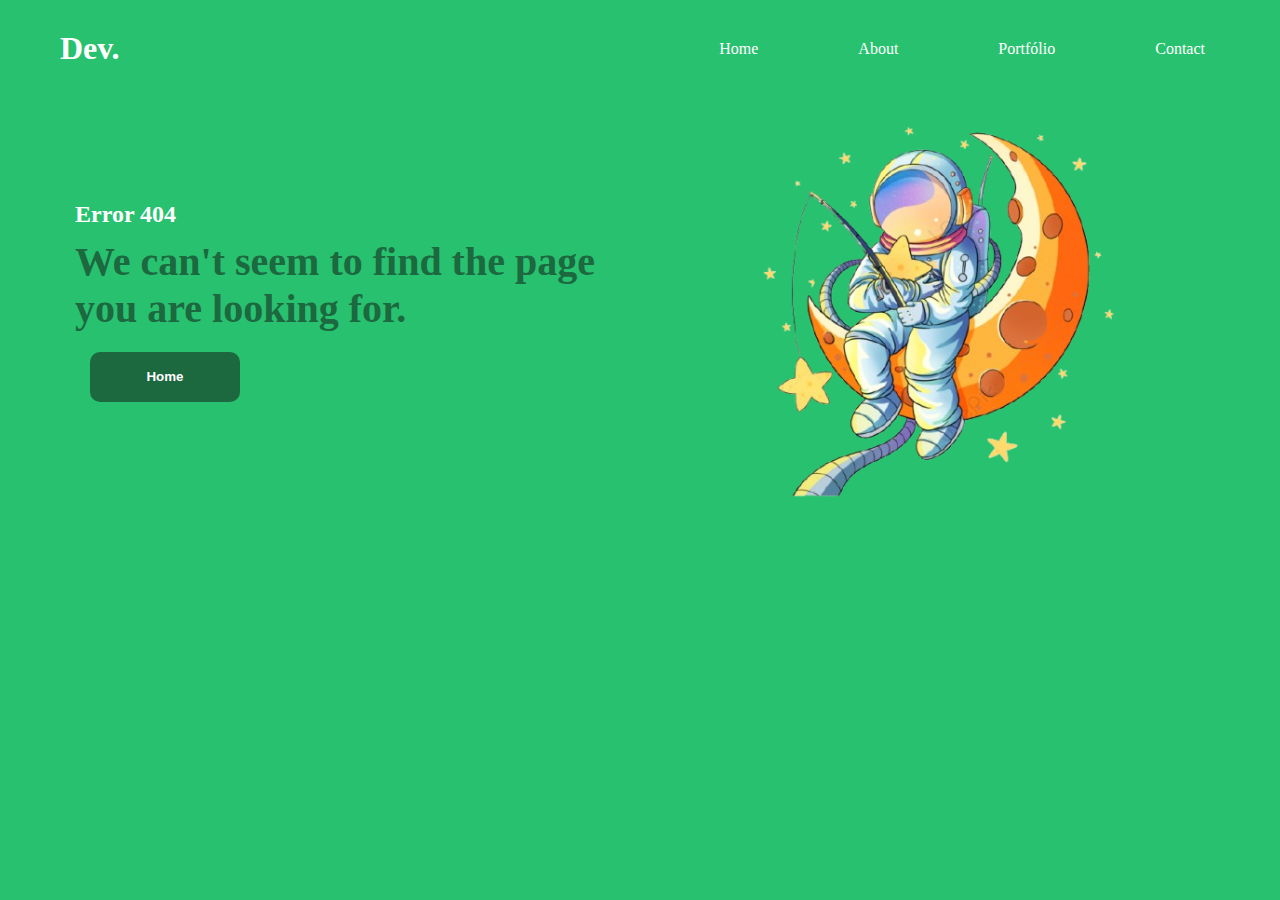
<file: exercicios-opcionais/primeiro-exercicio/src/index.html>
<!DOCTYPE html>
<html lang="pt-br">
<head>
    <meta charset="UTF-8">
    <meta name="viewport" content="width=device-width, initial-scale=1.0">
    <link rel="stylesheet" href="./style.css">
    <title>Primeiro Exercício</title>
</head>
<body>
    <header>
        <h1>Dev.</h1>
        <nav>
            <a href="#">Home</a>
            <a href="#">About</a>
            <a href="#">Portfólio</a>
            <a href="#">Contact</a>
        </nav>
    </header>
    <main>
        <section class="texto">
            <h2>Error 404</h2>
            <p>We can't seem to find the page you are looking for.</p>
            <div>
                <button>Home</button>
            </div>
        </section>
        <section class="imagem">
            <img
                id="astronauta" 
                src="/exercicios-opcionais/primeiro-exercicio/assets/image-astronauta.png"
                alt="imagem astronauta"
            />
        </section>
    </main>
</body>
</html>
</file>
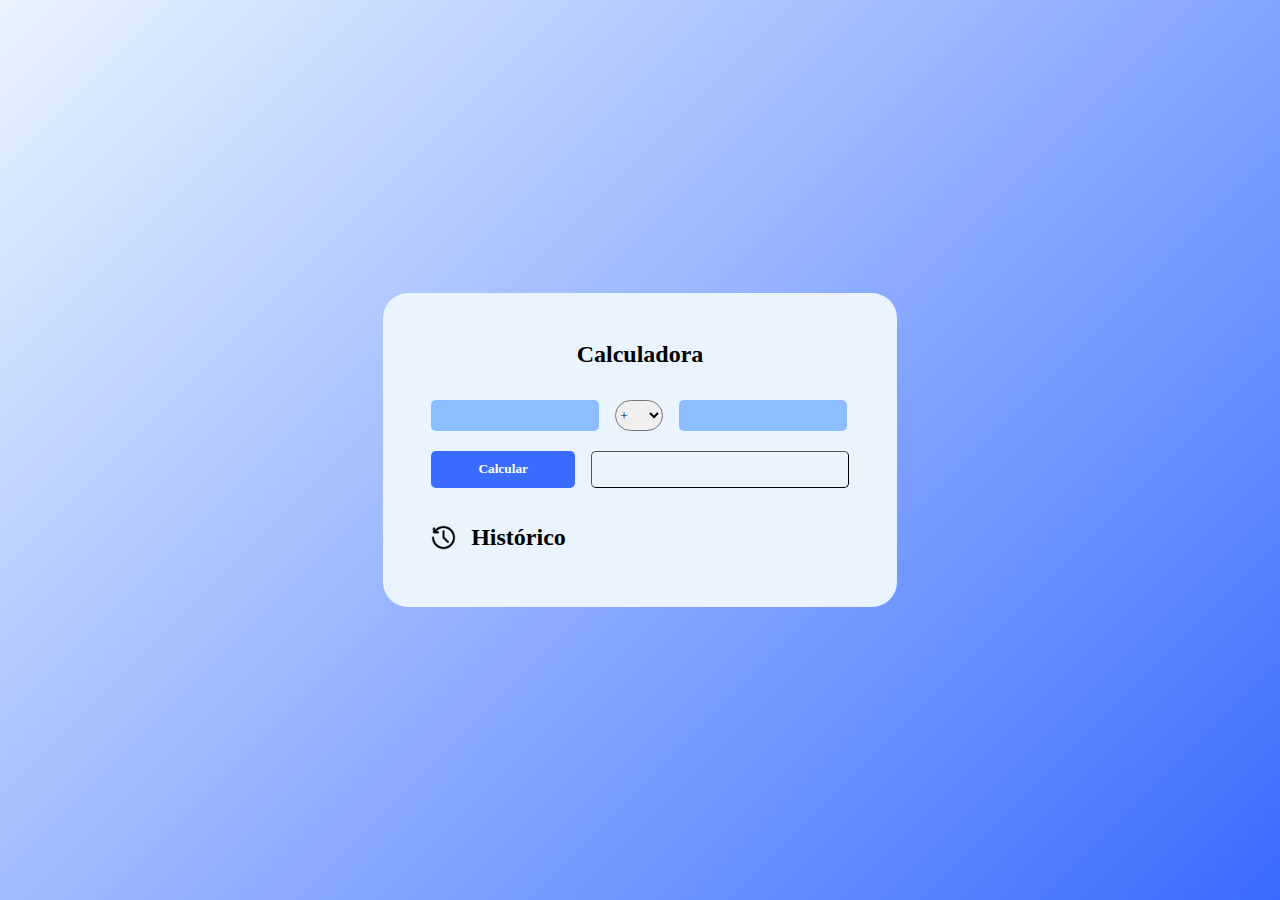
<file: exercicios-opcionais/segundo-exercicio/src/index.html>
<!DOCTYPE html>
<html lang="pt-br">
<head>
    <meta charset="UTF-8">
    <meta name="viewport" content="width=device-width, initial-scale=1.0">
    <link rel="stylesheet" href="./style.css">
    <script src="./script.js"></script>
    <title>Segundo Exércicio</title>
</head>
<body>
    <main>
        <section class="container">
            <h2>Calculadora</h2>
            <form>
                <div class="div-numeros">
                    <input type="number" id="valor1">
                    <select name="" id="selecionaOperacao">
                        <option value="soma">+</option>
                        <option value="subtrai">-</option>
                        <option value="multiplica">*</option>
                        <option value="divide">/</option>
                    </select>
                    <input type="number" id="valor2">
                </div>
                <div class="div-resultado">
                    <button type="button" onclick="realizaCalculo()">Calcular</button>
                    <h2 id="mostraResultado"></h2>
                </div>
                <div class="div-historico">
                    <div class="subtitulo-historico">
                        <img
                            id="imagem-historico"
                            src="/exercicios-opcionais/segundo-exercicio/assets/image-historico.png"
                            alt="ícone de histórico"
                        >
                        <h2>Histórico</h2>
                    </div>
                    <div class="operacoes-historico">
                        <ul id="historicoOperacao"></ul>
                    </div>
                </div>
            </form>
        </section>
    </main>
</body>
</html>
</file>
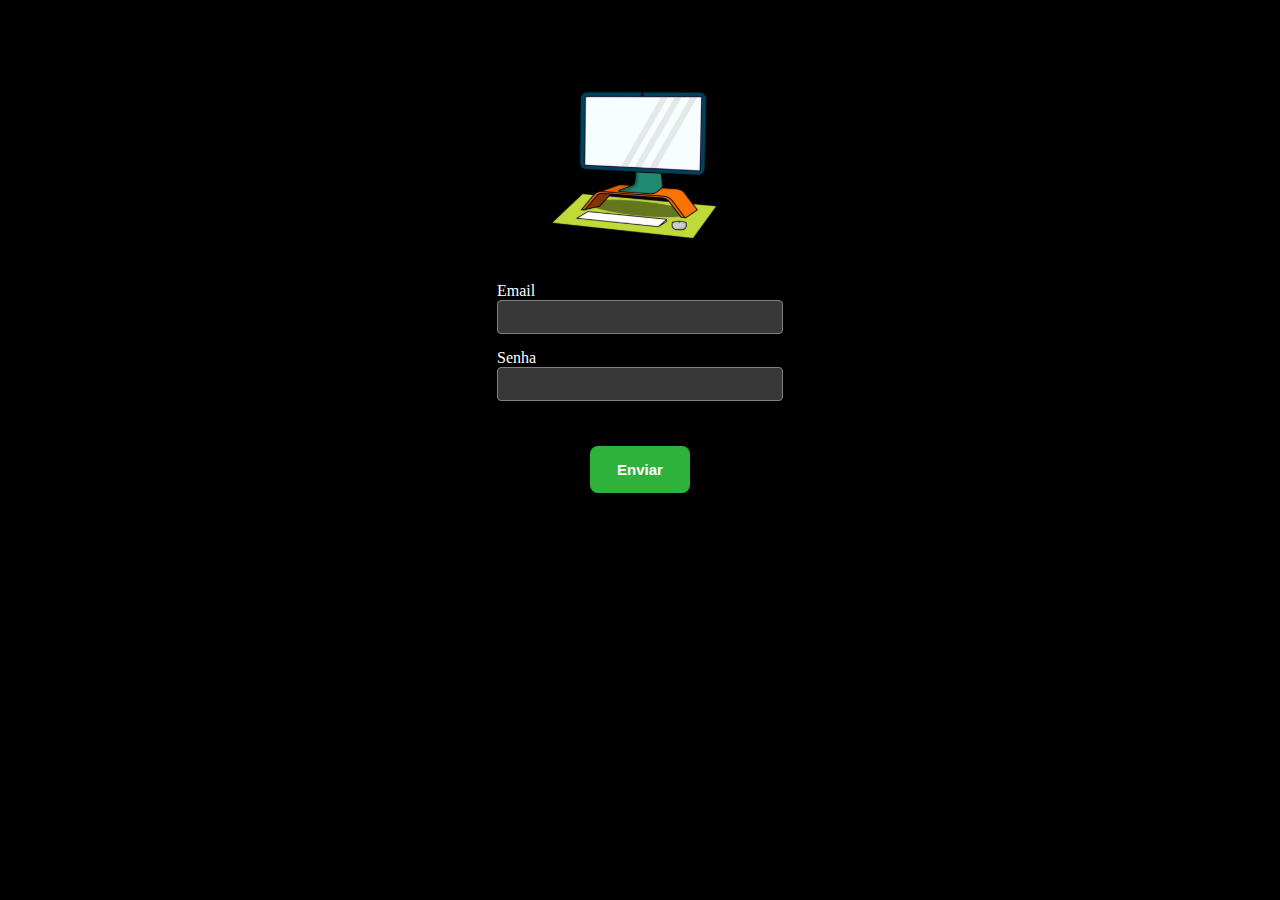
<file: tasks/primeira-task/src/index.html>
<!DOCTYPE html>
<html lang="pt-br">
<head>
    <meta charset="UTF-8">
    <meta name="viewport" content="width=device-width, initial-scale=1.0">
    <link rel="stylesheet" href="./style.css">
    <title>Primeira Task</title>
</head>
<body>
    <main>
        <section>
            <img
                src="/tasks/primeira-task/assets/image-pc.svg"
                alt="imagem computador"
            />
            <form>
                <div>
                    <label for="email">Email</label>
                    <br>
                    <input id="email" type="email">
                </div>
                <div>
                    <label for="senha">Senha</label>
                    <br>
                    <input id="senha" type="password">
                </div>
                <button>Enviar</button>
            </form>
        </section>
    </main>
</body>
</html>
</file>
<file: exercicios-opcionais/primeiro-exercicio/src/style.css>
*{
    color: #fff;
    background-color: #28c16f;
    margin: 10px 15px;
}

header{
    display: flex;
    justify-content: space-between;
}

nav{
    display: flex;
    flex-direction: row;
    justify-content: space-around;
    gap: 70px;
}

nav > a{
    text-decoration: none;
}

main{
    display: flex;
    flex-direction: row;
    align-items: center;
    justify-content: space-around;
}

button{
    background-color: #1c683f;
    font-weight: 600;
    width: 150px;
    height: 50px;
    padding: 10px;
    border: none;
    border-radius: 10px;
    cursor: pointer;
}

section.texto > p {
    font-size: 40px;
    font-weight: 800;
    color: #1c683f;
}

img#astronauta{
    width: 550px;
    animation: moverAstronauta 5s ease-in-out infinite;
}

@keyframes moverAstronauta{
    0%{
        transform: translateY(0);
    }
    50%{
        transform: translateY(-30px);
    }
    100%{
        transform: translateY(0);
    }
}

@media (max-width: 700px) {
    *{
        margin: 10px 10px;
    }

    header{
        margin-left: 20px;
    }

    main{
        flex-direction: column;
        justify-content: center;
        flex-wrap: wrap;
    }

    nav{
        display: none;
    }

    h2{
        color: red;
    }

    section.texto > div{
        display: flex;
        flex-direction: column;
        align-items: center;
        justify-content: center;
    }

    button{
        margin: 40px 0px;
    }

    img#astronauta{
        width: 350px;
    }
}
</file>
<file: exercicios-opcionais/segundo-exercicio/src/style.css>
*{
    margin: 0;
    font-family:'Times New Roman', Times, serif;
}

main{
    display: flex;
    flex-direction: column;
    align-items: center;
    justify-content: center;
    height: 100vh;
    background-color: #e9f4ff;
    background: linear-gradient(135deg, #e9f4ff,#3a6cff);
}

section.container{
    background-color: #e9f4ff;
    border: none;
    border-radius: 25px;
    padding: 3rem;
}

section > h2 {
    text-align: center;
    margin-bottom: 2rem;
}

form{
    display: flex;
    flex-direction: column;
    gap: 20px;
}

div.div-numeros{
    display: flex;
    flex-direction: row;
    gap: 1rem;
}

input{
    height: 1.8rem;
    background-color: #8cbeff;
    color: black;
    border: none;
    border-radius: 5px;
}

select{
    border-radius: 100px;
    width: 3rem;
}

div.div-resultado{
    display: flex;
    flex-direction: row;
    align-items: center;
    justify-content: center;
    gap: 1rem;
}

button{
    background-color: #3a6cff;
    color: white;
    font-weight: 700;
    border: none;
    border-radius: 5px;
    width: 9rem;
    height: 2.3rem;
    cursor: pointer;
}

div.div-resultado > h2{
    border: 1px outset black;
    border-radius: 5px;
    width: 252.45px;
    height: 32.19px;
    padding: 0.1rem;
}

div.subtitulo-historico{
    display: flex;
    flex-direction: row;
    align-items: center;
    gap: 15px;
    margin-top: 1rem;
}

img#imagem-historico{
    width: 25px;
}

.operacoes-historico{
    margin-top: 0.5rem;
}

#historicoOperacao{
    line-height: 30px;
}

@media (max-width: 530px) {
    .container{
        width: 250px;
        padding: 0px;
    }

    input{
        width: 100px;
    };
}
</file>
<file: tasks/primeira-task/src/style.css>
*{
    background-color: black;
    color: white;
}

img{
    margin-top: 80px;
    margin-bottom: 40px;
    width: 200px;
}

section{
    display: flex;
    flex-direction: column;
    justify-content: center;
    align-items: center;
}

form{
    display: flex;
    flex-direction: column;
    justify-content: center;
    align-items: center;
    text-align: left;
    row-gap: 15px;
}

input{
    background-color: rgb(56, 56, 56);
    border: 1px solid gray;
    border-radius: 4px;
    width: 280px;
    height: 30px;
}

button{
    font-size: 15px;
    background-color: #2FB23C;
    color: white;
    margin-top: 30px;
    padding: 15px;
    font-weight: 600;
    border: none;
    border-radius: 8px;
    width: 100px;
    cursor: pointer;
}
</file>
